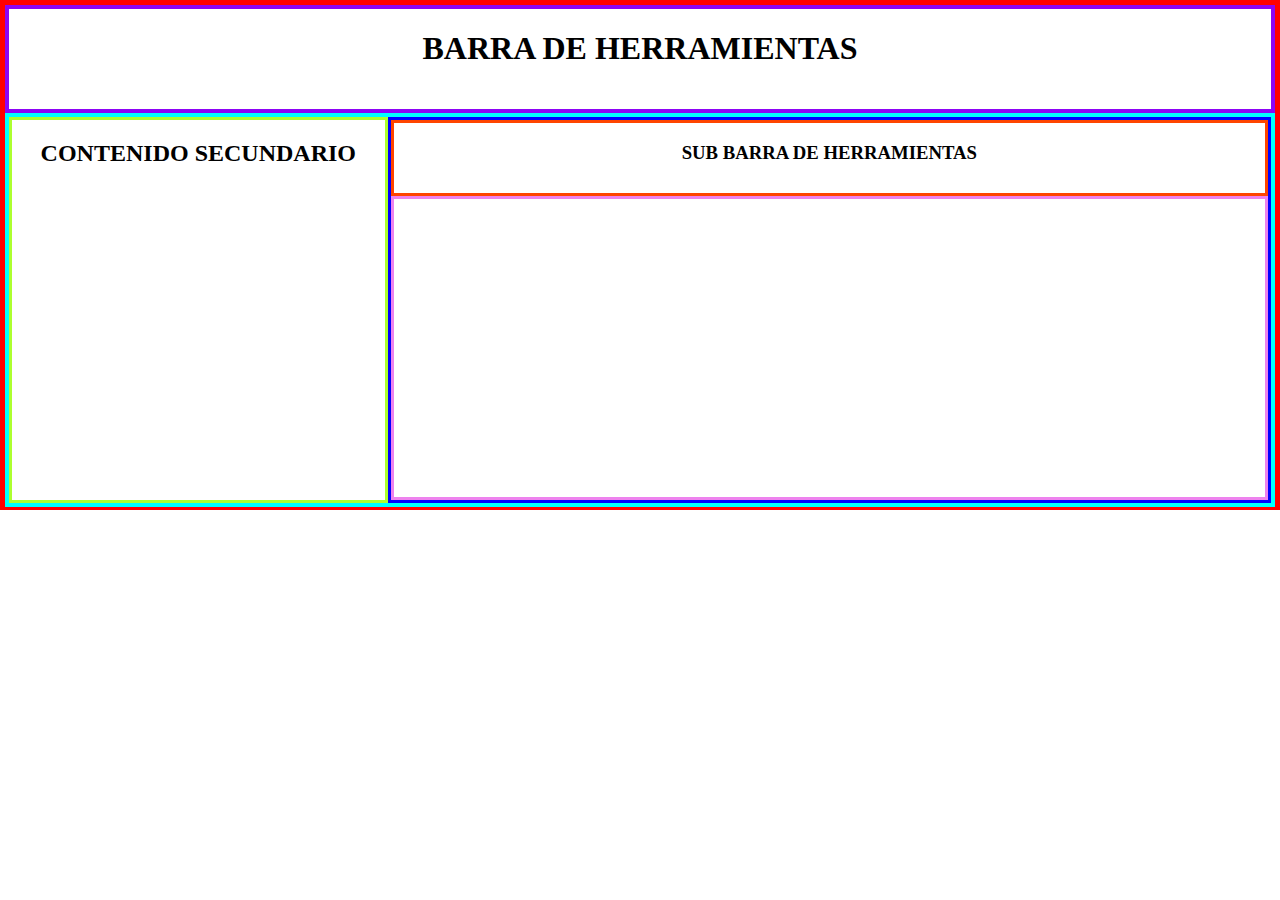
<file: layout/index.html>
<!DOCTYPE html>
<html lang="en">
<head>
  <meta charset="UTF-8">
  <meta name="viewport" content="width=device-width, initial-scale=1.0">
  <meta http-equiv="X-UA-Compatible" content="ie=edge">
  <title>Layout</title>
  <link rel="stylesheet" href="./styles.css">
</head>
<body>
  <header class="header-principal">
    <h1>BARRA DE HERRAMIENTAS</h1>
  </header>
  <section class="seccion-principal">
    <aside class="contenido-secundario">
      <h2>CONTENIDO SECUNDARIO</h2>
    </aside>
    <main class="contenido-principal">
      <header>
        <h3>SUB BARRA DE HERRAMIENTAS</h3>
      </header>
      <section>
      </section>
    </main>
  </section>
</body>
</html>
</file>
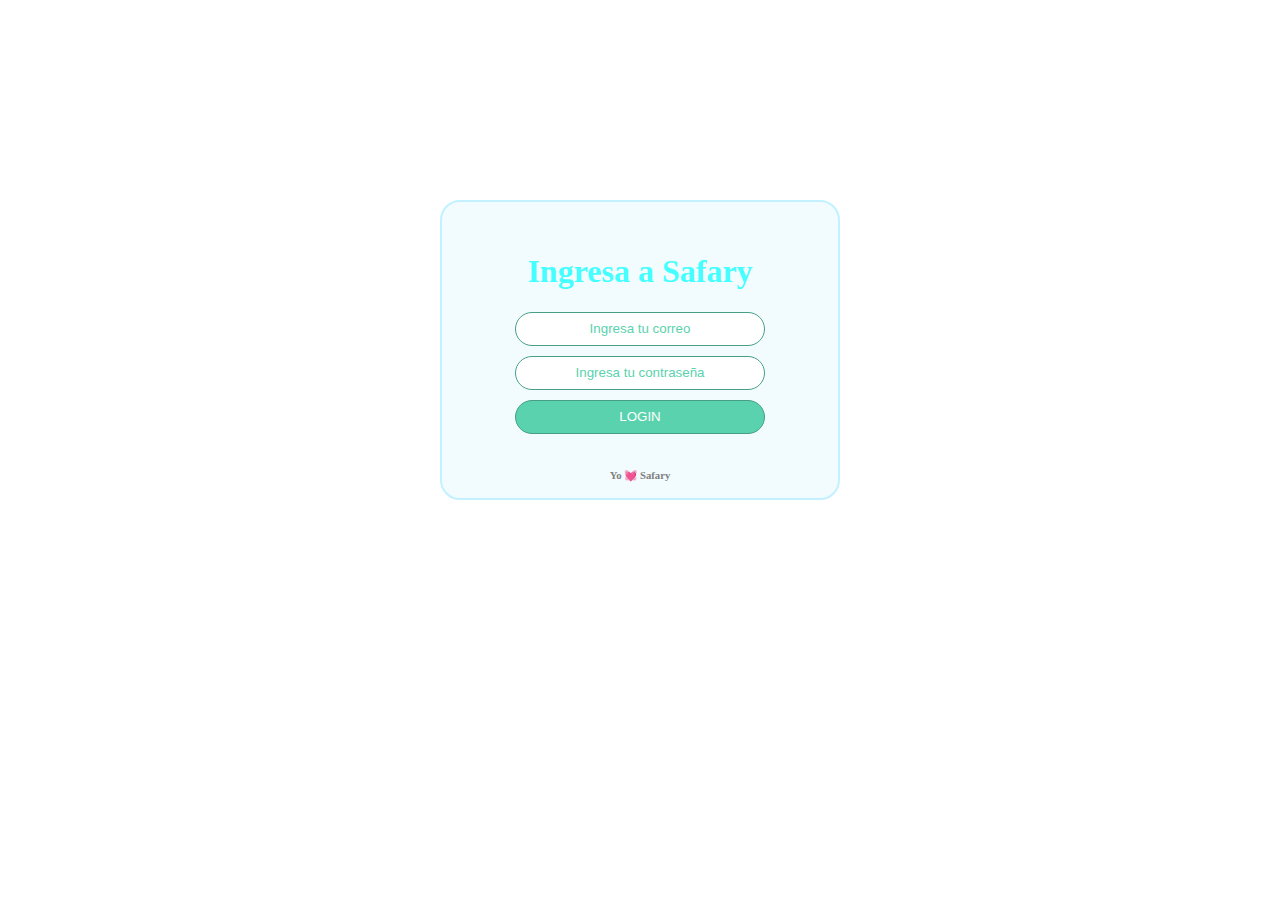
<file: login/index.html>
<!DOCTYPE html>
<html lang="en">
<head>
  <link rel="stylesheet" href="./styles.css">
  <meta charset="UTF-8">
  <meta name="viewport" content="width=device-width, initial-scale=1.0">
  <meta http-equiv="X-UA-Compatible" content="ie=edge">
  <title>Login</title>
</head>

<body>
  <main class="contenedor-login">
    <section >
      <h1>  Ingresa a Safary</h1>
      <form class="formulario-login">
        <input type="text" correo="Correo" placeholder="Ingresa tu correo">
        <input type="text" contraseña="Correo" placeholder="Ingresa tu contraseña">
        <input type="submit" value="LOGIN" class="button">
        <h6>Yo &#128147; Safary</h6>
        </form>
    </section>
  </main>
</body>
</html>
</file>
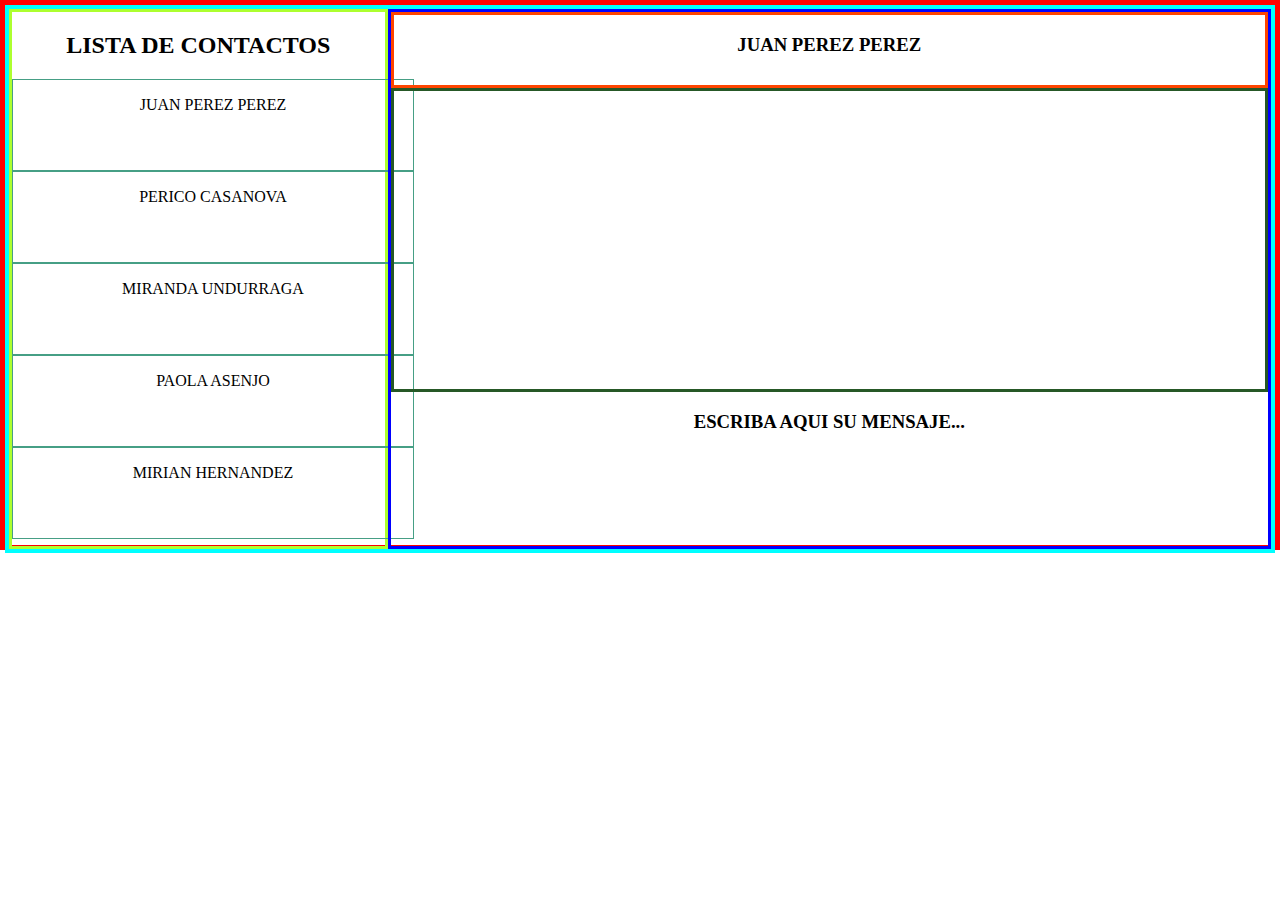
<file: whatzApp/index.html>
<!DOCTYPE html>
 <html lang="en">
 <head>
     <meta charset="UTF-8">
     <meta name="viewport" content="width=device-width, initial-scale=1.0">
     <meta http-equiv="X-UA-Compatible" content="ie=edge">
     <link rel="stylesheet" href="./styles.css">
     <title>Whatzapp</title>


     <body>
        
        <section class="seccion-principal">
          <aside class="contenido-secundario">
            <h2>LISTA DE CONTACTOS</h2>
            <div class="caja-nombre">
              <p>JUAN PEREZ PEREZ</p>
              </div>
              <div class="caja-nombre">
              <p>PERICO CASANOVA</p>
              </div>
              <div class="caja-nombre">
              <p>MIRANDA UNDURRAGA</p>
              </div>
              <div class="caja-nombre">
              <p>PAOLA ASENJO</p>
              </div>
              <div class="caja-nombre">
              <p>MIRIAN HERNANDEZ</p>
            </div>
          </aside>
          <main class="contenido-principal">
            <header>
              <h3>JUAN PEREZ PEREZ</h3>
            </header>
            <section>
               
            </section>
            <footer> <h3>ESCRIBA AQUI SU MENSAJE...</h3></textarea> </footer>
          </main>
        </section>
      </body>
      </html>
</file>
<file: layout/styles.css>
body {
  margin: 0;
  border: 5px solid red;
  height: 500px;
}

main {
  display: block;
}

.header-principal {
  border: 4px solid #8d05f5;
  height: 100px;
}

.seccion-principal {
  border: 4px solid cyan;
  display: grid;
  grid-template-columns: 30% 70%;
  height: 386px;
}

.contenido-secundario {
  border: 3px solid greenyellow;
}

.contenido-principal {
  border: 3px solid blue;
}

.contenido-principal header {
  border: 3px solid orangered;
  height: 70px;
}

.contenido-principal section {
  border: 3px solid violet;
  height: 298px;
}

h1, h2, h3 {
  text-align: center;
}
</file>
<file: login/styles.css>
* {
  box-sizing: border-box;
}

body {
  margin: 0;
  display: grid;
  
}

main {
  display: grid;
  align-items: center;
  justify-items: center;
}

.contenedor-login {
  width: 400px;
  margin: 200px auto;
  background:#F2FCFF;
  border: 2px solid #C3F1FF; 
  padding: 30px;
  border-radius: 20px;
  height: 300px;
  text-align:center;
  color: rgba(0, 255, 255, 0.733);
  font-family: Verdana, cursive; 
  font-style: normal;
  }

  input {
    color: white;
    text-align:center;
    width: 250px;
    height: 250px;
    display: grid;
    justify-content: center;
    border: 1px solid #469F85;
    border-radius: 20px;
    height: 34px;

    
}

.formulario-login {
  display: grid;
  grid-template-columns: 1fr;
  grid-row-gap: 10px;
}

.button {   
background:#5AD2AE ;
border: 1px solid #469F85;
text-align: center;
color: white;
}

h6 {
  text-align:center;
  color:gray;
}

.formulario-login input::placeholder {
  color: #5AD2AE;
  opacity: 1;
}
</file>
<file: whatzApp/styles.css>
body {
    margin: 0;
    border: 5px solid red;
    height: 540px;
  }
  
  main {
    display: block;
  }
  
.seccion-principal {
    border: 4px solid cyan;
    display: grid;
    grid-template-columns: 30% 70%;
    height: 540px;
  }
  
  .caja-lista{
    display: grid;
    grid-template-columns: 33.3% 33.3% 33.4%;
    grid-row-gap: 10px;
}

.caja-nombre {
width: 400px;
height: 90px;
display: grid;
justify-content: center;
border: 1px solid #469F85;
}
  .contenido-secundario {
    border: 3px solid greenyellow;
  }
  
  .contenido-principal {
    border: 3px solid blue;
  }
  
  .contenido-principal header {
    border: 3px solid orangered;
    height: 70px;
  }
  
  .contenido-principal section {
    border: 3px solid rgb(38, 88, 38);
    height: 298px;
  }
  
  h1, h2,h3 {
    text-align: center;
  }
</file>
